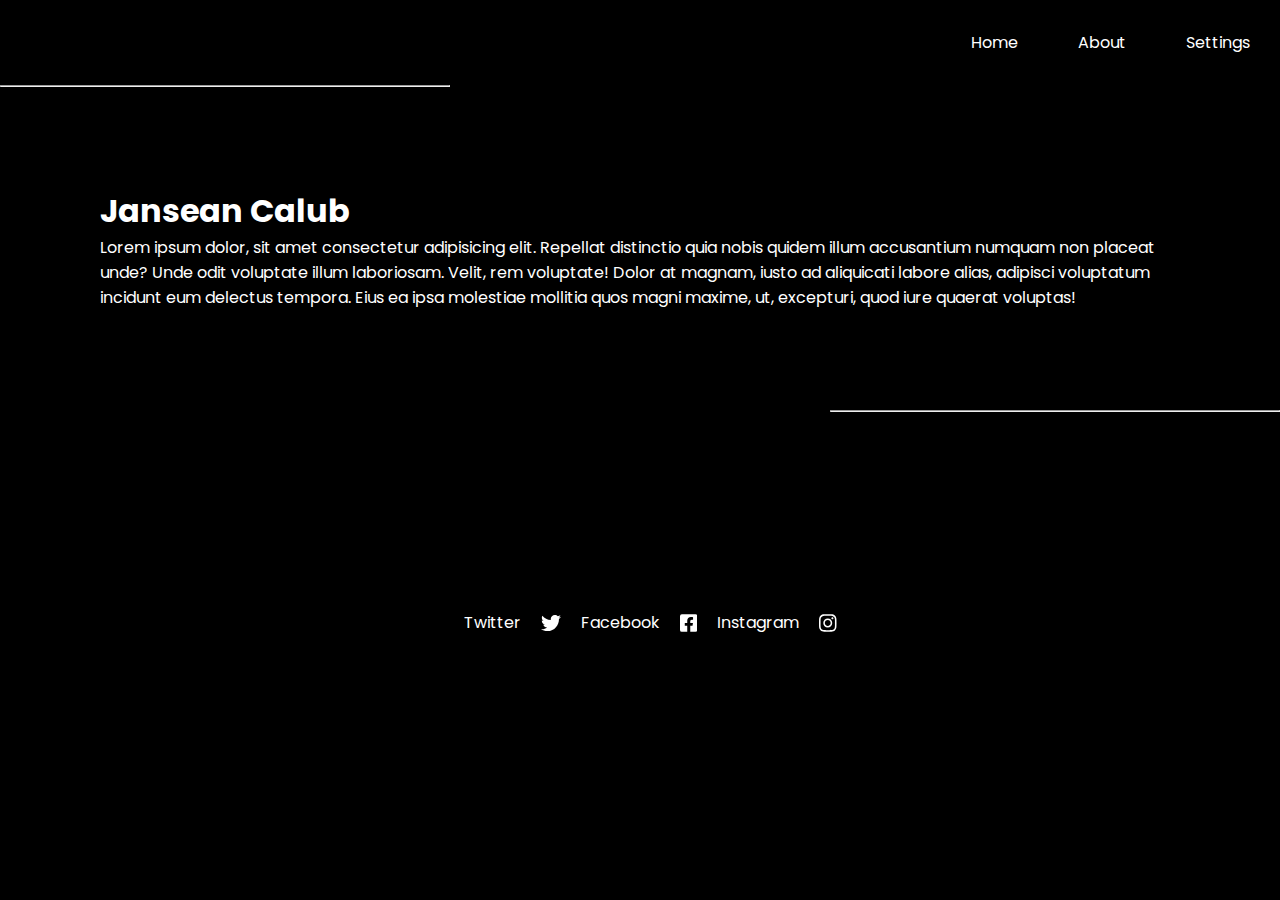
<file: index.html>
<!DOCTYPE html>
<html lang="en">
<head>
    <meta charset="UTF-8">
    <meta http-equiv="X-UA-Compatible" content="IE=edge">
    <meta name="viewport" content="width=device-width, initial-scale=1.0">
    <title>Document</title>
    <link rel="stylesheet" href="style.css">
</head>
<body>
   <main>
    <nav>
        <ul>
            <li>Home</li>
            <li>About</li>
            <li>Settings</li>
        </ul>
    </nav>
    <hr class="line1">
    <div class="row">
        <div class="col-1">
            <h1>Jansean Calub</h1>
            <p>Lorem ipsum dolor, sit amet consectetur adipisicing elit. Repellat distinctio quia nobis quidem illum accusantium numquam non placeat unde? Unde odit voluptate illum laboriosam. Velit, rem voluptate! Dolor at magnam, iusto ad aliquicati labore alias, adipisci voluptatum incidunt eum delectus tempora. Eius ea ipsa molestiae mollitia quos magni maxime, ut, excepturi, quod iure quaerat voluptas!</p>
        </div>
    </div>
    <hr class="line2">
    <div class="data">
        <a href="https://www.facebook.com/yvenne.calub/">Twitter</a>
        <svg xmlns="http://www.w3.org/2000/svg" viewBox="0 0 512 512"><!--! Font Awesome Pro 6.2.1 by @fontawesome - https://fontawesome.com License - https://fontawesome.com/license (Commercial License) Copyright 2022 Fonticons, Inc. --><path d="M459.37 151.716c.325 4.548.325 9.097.325 13.645 0 138.72-105.583 298.558-298.558 298.558-59.452 0-114.68-17.219-161.137-47.106 8.447.974 16.568 1.299 25.34 1.299 49.055 0 94.213-16.568 130.274-44.832-46.132-.975-84.792-31.188-98.112-72.772 6.498.974 12.995 1.624 19.818 1.624 9.421 0 18.843-1.3 27.614-3.573-48.081-9.747-84.143-51.98-84.143-102.985v-1.299c13.969 7.797 30.214 12.67 47.431 13.319-28.264-18.843-46.781-51.005-46.781-87.391 0-19.492 5.197-37.36 14.294-52.954 51.655 63.675 129.3 105.258 216.365 109.807-1.624-7.797-2.599-15.918-2.599-24.04 0-57.828 46.782-104.934 104.934-104.934 30.213 0 57.502 12.67 76.67 33.137 23.715-4.548 46.456-13.32 66.599-25.34-7.798 24.366-24.366 44.833-46.132 57.827 21.117-2.273 41.584-8.122 60.426-16.243-14.292 20.791-32.161 39.308-52.628 54.253z"/></svg>
        <a href="https://www.facebook.com/yvenne.calub/">Facebook</a>
        <svg xmlns="http://www.w3.org/2000/svg" viewBox="0 0 448 512"><!--! Font Awesome Pro 6.2.1 by @fontawesome - https://fontawesome.com License - https://fontawesome.com/license (Commercial License) Copyright 2022 Fonticons, Inc. --><path d="M400 32H48A48 48 0 0 0 0 80v352a48 48 0 0 0 48 48h137.25V327.69h-63V256h63v-54.64c0-62.15 37-96.48 93.67-96.48 27.14 0 55.52 4.84 55.52 4.84v61h-31.27c-30.81 0-40.42 19.12-40.42 38.73V256h68.78l-11 71.69h-57.78V480H400a48 48 0 0 0 48-48V80a48 48 0 0 0-48-48z"/></svg>
        <a href="https://www.facebook.com/yvenne.calub/">Instagram</a>
        <svg xmlns="http://www.w3.org/2000/svg" viewBox="0 0 448 512"><!--! Font Awesome Pro 6.2.1 by @fontawesome - https://fontawesome.com License - https://fontawesome.com/license (Commercial License) Copyright 2022 Fonticons, Inc. --><path d="M224.1 141c-63.6 0-114.9 51.3-114.9 114.9s51.3 114.9 114.9 114.9S339 319.5 339 255.9 287.7 141 224.1 141zm0 189.6c-41.1 0-74.7-33.5-74.7-74.7s33.5-74.7 74.7-74.7 74.7 33.5 74.7 74.7-33.6 74.7-74.7 74.7zm146.4-194.3c0 14.9-12 26.8-26.8 26.8-14.9 0-26.8-12-26.8-26.8s12-26.8 26.8-26.8 26.8 12 26.8 26.8zm76.1 27.2c-1.7-35.9-9.9-67.7-36.2-93.9-26.2-26.2-58-34.4-93.9-36.2-37-2.1-147.9-2.1-184.9 0-35.8 1.7-67.6 9.9-93.9 36.1s-34.4 58-36.2 93.9c-2.1 37-2.1 147.9 0 184.9 1.7 35.9 9.9 67.7 36.2 93.9s58 34.4 93.9 36.2c37 2.1 147.9 2.1 184.9 0 35.9-1.7 67.7-9.9 93.9-36.2 26.2-26.2 34.4-58 36.2-93.9 2.1-37 2.1-147.8 0-184.8zM398.8 388c-7.8 19.6-22.9 34.7-42.6 42.6-29.5 11.7-99.5 9-132.1 9s-102.7 2.6-132.1-9c-19.6-7.8-34.7-22.9-42.6-42.6-11.7-29.5-9-99.5-9-132.1s-2.6-102.7 9-132.1c7.8-19.6 22.9-34.7 42.6-42.6 29.5-11.7 99.5-9 132.1-9s102.7-2.6 132.1 9c19.6 7.8 34.7 22.9 42.6 42.6 11.7 29.5 9 99.5 9 132.1s2.7 102.7-9 132.1z"/></svg>
    </div>
   </main>
</body>
</html>
</file>
<file: style.css>
@import url('https://fonts.googleapis.com/css2?family=Poppins:wght@200&display=swap');
*{
    padding: 0;
    margin: 0;
    font-family: poppins;
    box-sizing: border-box;
    box-sizing: border-box;
}
body{
    background-color: black;
}
main{
    height: 100%;
    width: 100%;
}
li{
    list-style-type: none;
    margin: 30px;
}
ul{
    color: white;
    display: flex;
    justify-content: flex-end;
}
.col-1{
    color: white;
    padding: 100px;
}
hr{
    width: 70px;
}
.line1{
    width: 450px;
}
.line2{
    position: absolute;
    right: 0px;
    width: 450px;
}
.data{
    display: flex;
    align-items: center;
    justify-content: center;
    color: white;
    padding-top: 200px;
}
.data a{
    margin: 0 20px;
    text-decoration: none;
    color: white;
}
.data svg{
    height: 20px;
    fill: white;
}
</file>
